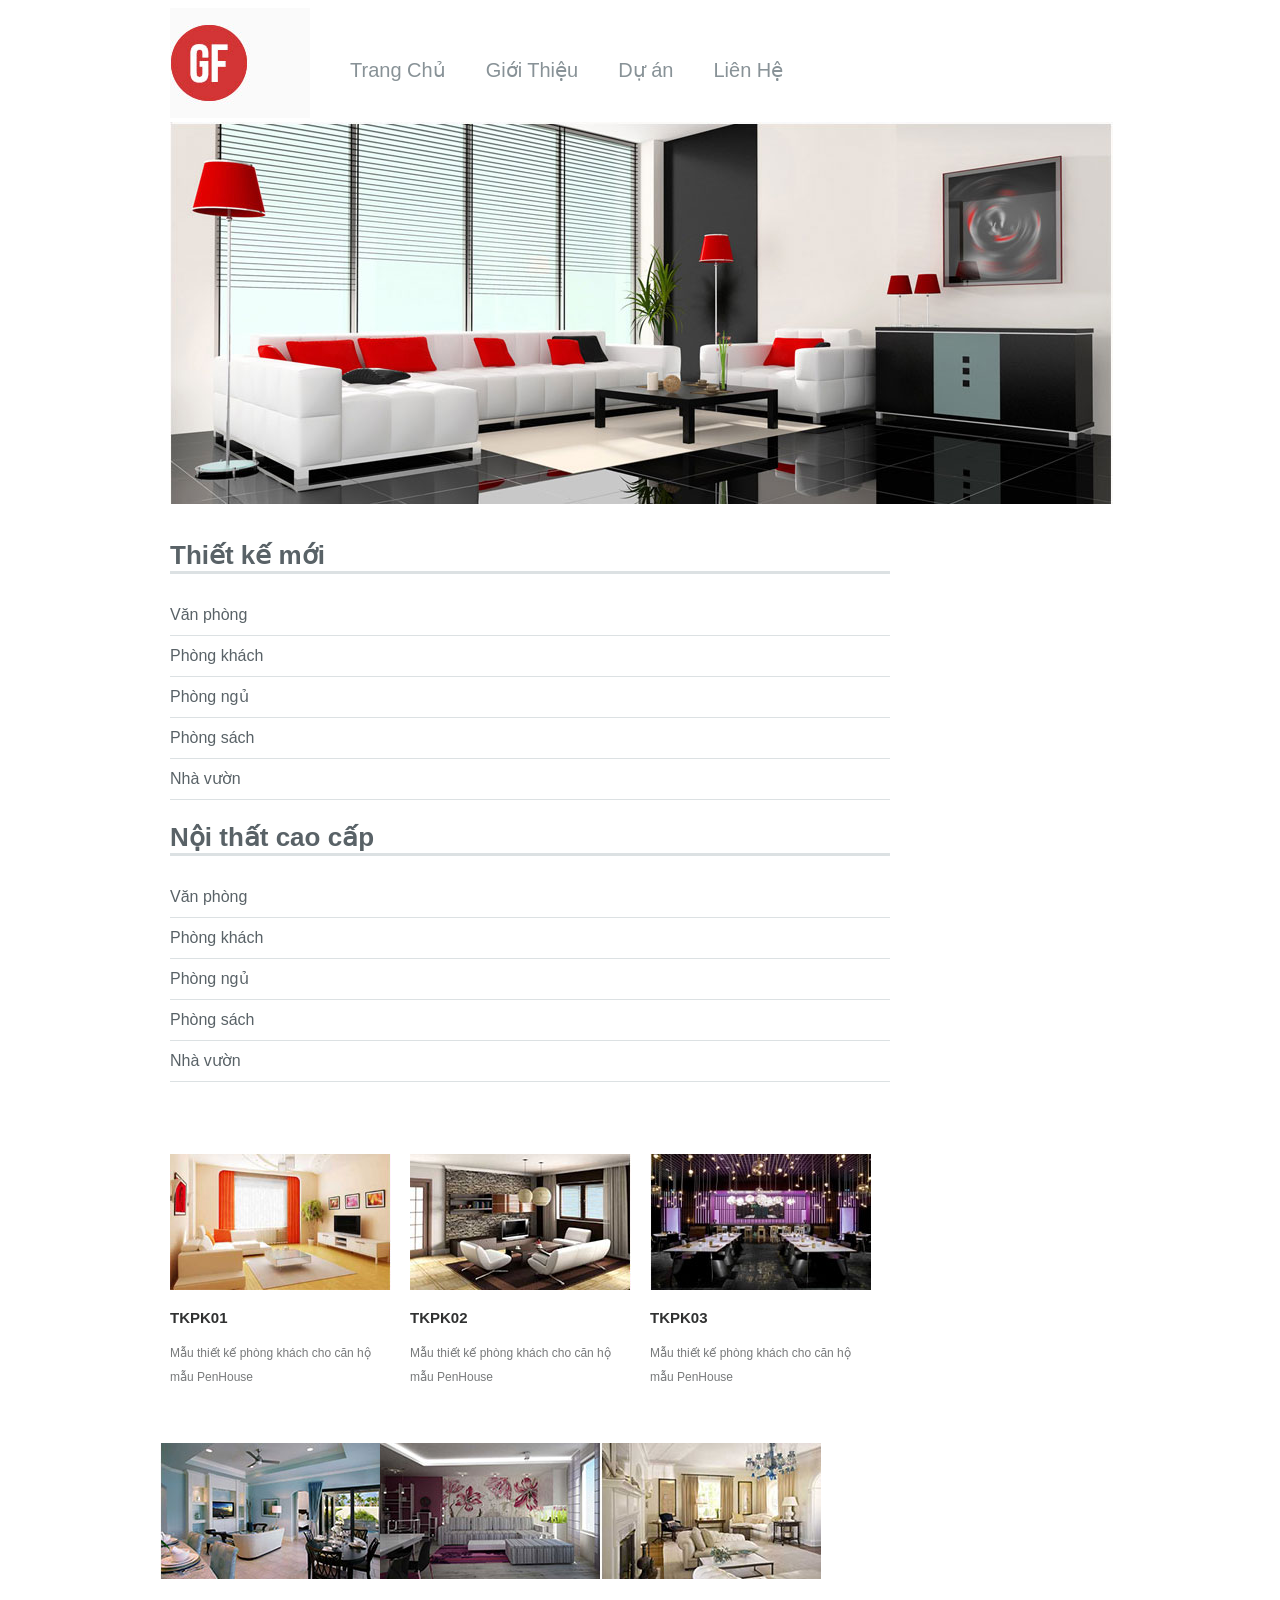
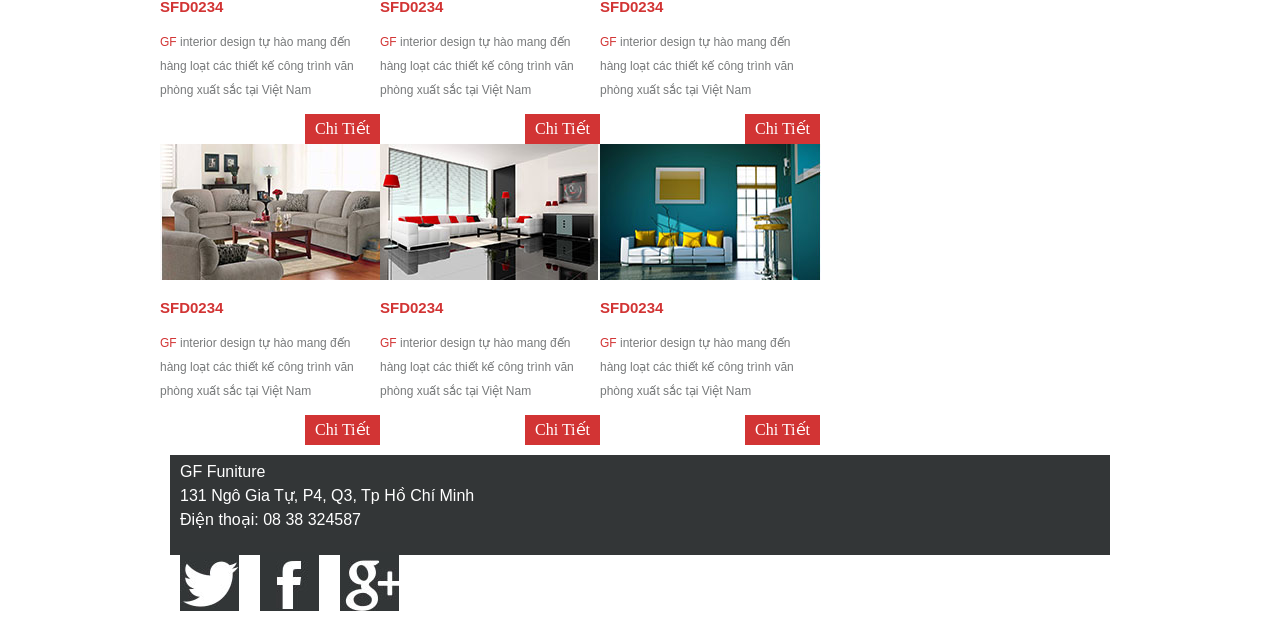
<file: Day1/index.html>
<!DOCTYPE html>
<html>
<head>
    <meta charset="UTF-8">
    <title>Untitled Document</title>
    <link rel="stylesheet" href="style.css">
</head>
<body>
<div id="container">
    <div id="header">
        <div class="logo">
            <img src="images/logo.jpg" width="140" height="110">
        </div>
        <div class="nav">
        <ul>
            <li><a href="#">Trang Chủ</a></li>
            <li><a href="#">Giới Thiệu</a></li>
            <li><a href="#">Dự án</a></li>
            <li><a href="#">Liên Hệ</a></li>
        </ul>
        </div>
    </div>

    <div class="clear"></div>

    <div id="slider">
        <img src="images/slider_1.jpg" alt=""/>
    </div>
    
    <div class="clear"></div>
    
    <div id="aside">
        <h2>Thiết kế mới</h2>
        <ul>
            <li><a href="#">Văn phòng</a></li>
            <li><a href="#">Phòng khách</a></li>
            <li><a href="#">Phòng ngủ</a></li>
            <li><a href="#">Phòng sách</a></li>
            <li><a href="#">Nhà vườn</a></li>
        </ul>
        <h2>Nội thất cao cấp</h2>
        <ul>
            <li><a href="#">Văn phòng</a></li>
            <li><a href="#">Phòng khách</a></li>
            <li><a href="#">Phòng ngủ</a></li>
            <li><a href="#">Phòng sách</a></li>
            <li><a href="#">Nhà vườn</a></li>
        </ul>
    </div>
    
    <div class="clear"></div>
    
    <div id="content">
        <div class="mau_thiet_ke_moi">
        <div class="san_pham">
            <img src="./images/san_pham_1.jpg">
            <h3>TKPK01</h3>
            <p>Mẫu thiết kế phòng khách cho căn hộ mẫu PenHouse</p>
        </div>
        <div class="san_pham">
            <img src="./images/san_pham_2.jpg">
            <h3>TKPK02</h3>
            <p>Mẫu thiết kế phòng khách cho căn hộ mẫu PenHouse</p>
        </div>
        <div class="san_pham">
            <img src="./images/san_pham_3.jpg">
            <h3>TKPK03</h3>
            <p>Mẫu thiết kế phòng khách cho căn hộ mẫu PenHouse</p>
        </div>
        </div>

        <div class="clear"></div>
        
        <div class="noi_that_cao_cap">
        <div class="sp_cao_cap">
            <img src="./images/san_pham_4.jpg">
            <h3>SFD0234</h3>
            <p><span style="color:#d23434">GF</span> interior design tự hào mang đến hàng loạt các thiết kế công trình văn phòng xuất sắc tại Việt Nam</p>
            <a href="#">Chi Tiết</a>
        </div>
        <div class="sp_cao_cap">
            <img src="./images/san_pham_5.jpg">
            <h3>SFD0234</h3>
            <p><span style="color:#d23434">GF</span> interior design tự hào mang đến hàng loạt các thiết kế công trình văn phòng xuất sắc tại Việt Nam</p>
            <a href="#">Chi Tiết</a>
        </div>
        <div class="sp_cao_cap">
            <img src="./images/san_pham_6.jpg">
            <h3>SFD0234</h3>
            <p><span style="color:#d23434">GF</span> interior design tự hào mang đến hàng loạt các thiết kế công trình văn phòng xuất sắc tại Việt Nam</p>
            <a href="#">Chi Tiết</a>
        </div>
        <div class="sp_cao_cap">
            <img src="./images/san_pham_7.jpg">
            <h3>SFD0234</h3>
            <p><span style="color:#d23434">GF</span> interior design tự hào mang đến hàng loạt các thiết kế công trình văn phòng xuất sắc tại Việt Nam</p>
            <a href="#">Chi Tiết</a>
        </div>
        <div class="sp_cao_cap">
            <img src="./images/san_pham_8.jpg">
            <h3>SFD0234</h3>
            <p><span style="color:#d23434">GF</span> interior design tự hào mang đến hàng loạt các thiết kế công trình văn phòng xuất sắc tại Việt Nam</p>
            <a href="#">Chi Tiết</a>
        </div>
        <div class="sp_cao_cap">
            <img src="./images/san_pham_9.jpg">
            <h3>SFD0234</h3>
            <p><span style="color:#d23434">GF</span> interior design tự hào mang đến hàng loạt các thiết kế công trình văn phòng xuất sắc tại Việt Nam</p>
            <a href="#">Chi Tiết</a>
        </div>
    </div>
    
    <div class="clear"></div>
    
    <div id="footer">
        <div class="dia_chi">
            <div style="padding-top:5px;padding-left:10px;">GF Funiture<br />
            131 Ngô Gia Tự, P4, Q3, Tp Hồ Chí Minh<br />
            Điện thoại: 08 38 324587
        </div>

        <div class="icon">
            <img src="./images/icon_1.jpg">
        </div>
        <div class="icon">
            <img src="./images/icon_2.jpg">    
        </div>
        <div class="icon">
            <img src="./images/icon_3.jpg">
        </div>
    </div>
</div>
</body>
</html>
</file>
<file: Day1/style.css>
#container
{
    width: 960px;
    margin:auto;
}

.logo
{
    width: 140px;
    margin: 0 10px;
    float: left;
}

.nav
{
    width: 780px;
    margin: 0 10px;
    float: left;
    padding-top: 50px;
}

.nav ul
{
    margin: 0;
    padding: 0;
    list-style: none;
    text-align: right;
}

.nav ul li
{
    float:left;
}

.nav ul li a
{
    padding: 0 20px 5px 20px;
    text-decoration: none;
    font-family: Tahoma, Geneva, sans-serif;
    font-size: 20px;
    color: #889297;
}

.nav ul li a:hover
{
    color: #d23434;
    border-bottom: 3px solid #626b70;
}

.nav ul li a.active
{
    color: #03f;
    border-bottom: 2px solid #09f;
}

#slider
{
    width: 940px;
    margin:auto 10px;
}
.clear
{
    clear:both
}

#aside
{
    width: 720px;
    margin: 10px;
    float: left;
}
#aside ul
{
    padding:0;
    margin:0;
    list-style: none;
}
#aside ul li a
{
    color: #596267;
    text-decoration: none;
    font-family: Arial, Helvetica, sans-serif;
    font-size: 16px;
    border-bottom: 1px solid #dce1e3;
    display: block;
    line-height: 40px;
}
#aside h2
{
    color:#596267;
    font-family: Arial, Helvetica, sans-serif;
    font-size: 26px;
    border-bottom: 3px solid #dce1e3;
}

div#gNav ul
{
    background: url(../images/bg_gnav.png) repeat-x;
    border: 1px solid #000;
    height: 22px;
    padding: 12px 0;
}

#content
{
    width: 720px;
    float: left;
}

.mau_thiet_ke_moi
{
    width: 720px;
    padding-top: 62px;
}
.san_pham
{
    width: 220px;
    float: left;
    margin: 0 10px;
}
.san_pham h3
{
    color: #303131;
    font-size: 15px;
    font-family: Tahoma, Geneva, sans-serif;
}
.san_pham p
{
    color: #787a7b;
    font-size: 12px;
    font-family: Tahoma, Geneva, sans-serif;
    line-height: 24px;
}
.noi_that_cao_cap
{
    width: 720px;
    padding-top: 42px;
}
.sp_cao_cap
{
    width: 220px;
    float: left;
    margin: 10 10px;
}
.sp_cao_cap h3
{
    color: #d23434;
    font-size: 15px;
    font-family: Tahoma, Geneva, sans-serif;
}
.sp_cao_cap p
{
    color: #787a7b;
    font-size: 12px;
    font-family: Tahoma, Geneva, sans-serif;
    line-height: 24px;
}
.sp_cao_cap a
{
    text-decoration: none;
    color:#fff;
    background-color: #d23434;
    padding: 0 10px;
    float: right;
    line-height: 30px;
}
#footer
{
    width: 940px;
    height: 100px;
    background-color: #333637;
    margin: 10px;
}
.dia_chi
{
    width: 700px;
    color:#fff;
    line-height: 24px;
    font-size: 16px;
    font-family: Arial, Helvetica, sans-serif;
    float:left;
}
.icon
{
    width: 60px;
    margin:0 10px;
    float:left;
    padding-top:20px
}
</file>
